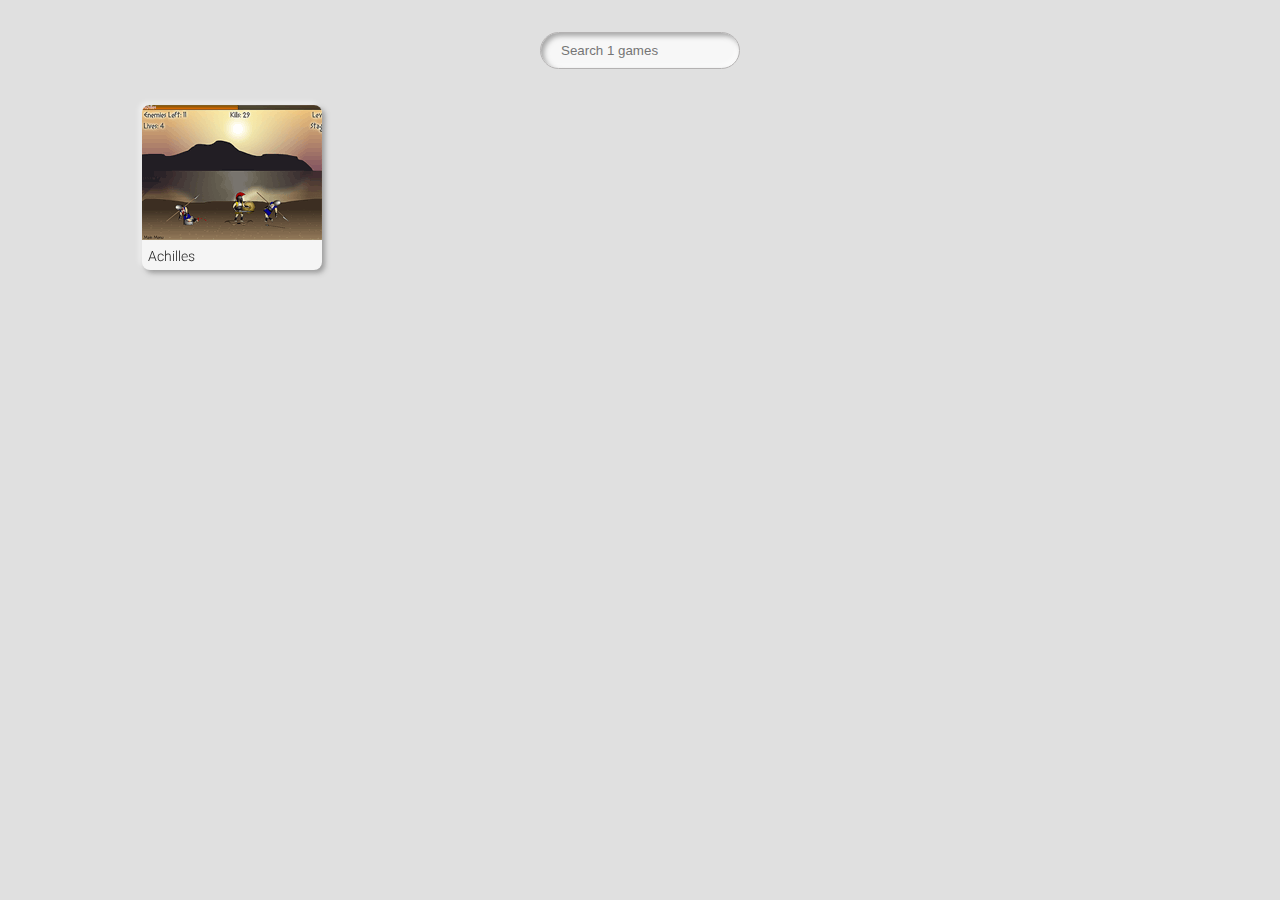
<file: pro/index.html>
<!DOCTYPE html>
<html>
<head>
    <meta charset="utf-8">
    <meta name="viewport" content="width=device-width">
    <title>Flash Game Emulator</title>
    <link rel="manifest" href="./manifest.json">
    <meta name="mobile-web-app-capable" content="yes">
    <meta name="apple-mobile-web-app-capable" content="yes">
    <meta name="application-name" content="PWA Games">
    <meta name="apple-mobile-web-app-title" content="PWA Games">
    <meta name="viewport" content="width=device-width, initial-scale=1, shrink-to-fit=no">
    <link rel="icon" type="image/jpg" sizes="144x144" href="./icon.png">
    <link rel="apple-touch-icon" type="image/jpg" sizes="144x144" href="./icon.png">
    <link rel="stylesheet" href="./css/gallery.css?v=1.0">
    <!-- Google tag (gtag.js) -->
    <script async src="https://www.googletagmanager.com/gtag/js?id=G-YK2XK0Y6DY"></script>
    <script>
        window.dataLayer = window.dataLayer || [];
        function gtag(){dataLayer.push(arguments);}
        gtag('js', new Date());
        gtag('config', 'G-YK2XK0Y6DY');
    </script>
</head>
<body>
    <main>
        <input type="search" id="search" class="input-search" name="search" placeholder="Search games" />
        <ul class="gallery">
            
            <li class="game"><a class="game-link" href="./s/achilles/"><video poster="spinner.svg"></video><h2 class="game-title">Achilles</h2></a></li>
        
        </ul>
    </main>
    <script type="module" src="./js/home.js"></script>
</body>
</html>
</file>
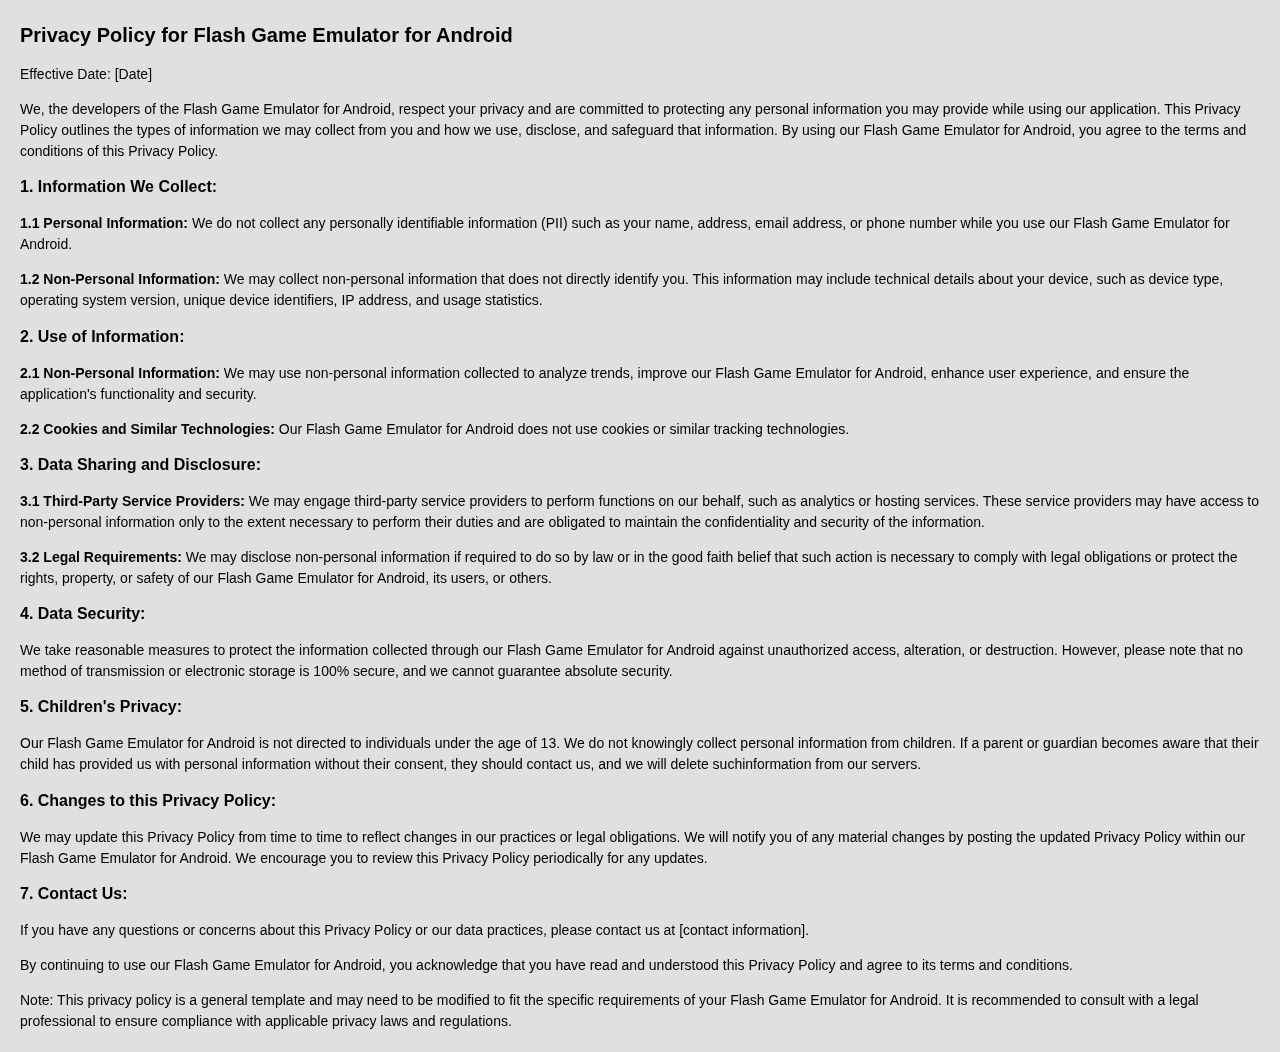
<file: pro/privacy.html>
<!DOCTYPE html>
<html>

<head>
    <meta charset="utf-8">
    <meta name="viewport" content="width=device-width">
    <title>Flash Game Emulator</title>
    <link rel="manifest" href="./manifest.json">
    <meta name="mobile-web-app-capable" content="yes">
    <meta name="apple-mobile-web-app-capable" content="yes">
    <meta name="application-name" content="PWA Games">
    <meta name="apple-mobile-web-app-title" content="PWA Games">
    <meta name="viewport" content="width=device-width, initial-scale=1, shrink-to-fit=no">
    <link rel="icon" type="image/jpg" sizes="144x144" href="./icon.png">
    <link rel="apple-touch-icon" type="image/jpg" sizes="144x144" href="./icon.png">
    <link rel="stylesheet" href="./css/gallery.css?v=1.0">
    <style>
        body {
            font-family: Arial, sans-serif;
            font-size: 14px;
            line-height: 1.5;
            margin: 20px;
        }

        h1 {
            font-size: 20px;
            margin-bottom: 10px;
        }

        h2 {
            font-size: 16px;
            margin-bottom: 5px;
        }

        p {
            margin-bottom: 10px;
        }

        strong {
            font-weight: bold;
        }

        em {
            font-style: italic;
        }

        ul {
            margin-bottom: 10px;
        }

        li {
            margin-left: 20px;
        }
    </style>
</head>

<body>
    <h1>Privacy Policy for Flash Game Emulator for Android</h1>
    <p>Effective Date: [Date]</p>
    <p>We, the developers of the Flash Game Emulator for Android, respect your privacy and are committed to protecting
        any personal information you may provide while using our application. This Privacy Policy outlines the types of
        information we may collect from you and how we use, disclose, and safeguard that information. By using our Flash
        Game Emulator for Android, you agree to the terms and conditions of this Privacy Policy.</p>
    <h2>1. Information We Collect:</h2>
    <p><strong>1.1 Personal Information:</strong> We do not collect any personally identifiable information (PII) such
        as your name, address, email address, or phone number while you use our Flash Game Emulator for Android.</p>
    <p><strong>1.2 Non-Personal Information:</strong> We may collect non-personal information that does not directly
        identify you. This information may include technical details about your device, such as device type, operating
        system version, unique device identifiers, IP address, and usage statistics.</p>
    <h2>2. Use of Information:</h2>
    <p><strong>2.1 Non-Personal Information:</strong> We may use non-personal information collected to analyze trends,
        improve our Flash Game Emulator for Android, enhance user experience, and ensure the application's functionality
        and security.</p>
    <p><strong>2.2 Cookies and Similar Technologies:</strong> Our Flash Game Emulator for Android does not use cookies
        or similar tracking technologies.</p>
    <h2>3. Data Sharing and Disclosure:</h2>
    <p><strong>3.1 Third-Party Service Providers:</strong> We may engage third-party service providers to perform
        functions on our behalf, such as analytics or hosting services. These service providers may have access to
        non-personal information only to the extent necessary to perform their duties and are obligated to maintain the
        confidentiality and security of the information.</p>
    <p><strong>3.2 Legal Requirements:</strong> We may disclose non-personal information if required to do so by law or
        in the good faith belief that such action is necessary to comply with legal obligations or protect the rights,
        property, or safety of our Flash Game Emulator for Android, its users, or others.</p>
    <h2>4. Data Security:</h2>
    <p>We take reasonable measures to protect the information collected through our Flash Game Emulator for Android
        against unauthorized access, alteration, or destruction. However, please note that no method of transmission or
        electronic storage is 100% secure, and we cannot guarantee absolute security.</p>
    <h2>5. Children's Privacy:</h2>
    <p>Our Flash Game Emulator for Android is not directed to individuals under the age of 13. We do not knowingly
        collect personal information from children. If a parent or guardian becomes aware that their child has provided
        us with personal information without their consent, they should contact us, and we will delete suchinformation
        from our servers.</p>
    <h2>6. Changes to this Privacy Policy:</h2>
    <p>We may update this Privacy Policy from time to time to reflect changes in our practices or legal obligations. We
        will notify you of any material changes by posting the updated Privacy Policy within our Flash Game Emulator for
        Android. We encourage you to review this Privacy Policy periodically for any updates.</p>
    <h2>7. Contact Us:</h2>
    <p>If you have any questions or concerns about this Privacy Policy or our data practices, please contact us at
        [contact information].</p>
    <p>By continuing to use our Flash Game Emulator for Android, you acknowledge that you have read and understood this
        Privacy Policy and agree to its terms and conditions.</p>
    <p>Note: This privacy policy is a general template and may need to be modified to fit the specific requirements of
        your Flash Game Emulator for Android. It is recommended to consult with a legal professional to ensure
        compliance with applicable privacy laws and regulations.</p>
</body>

</html>
</file>
<file: pro/css/gallery.css>
/* latin */
@font-face {
    font-family: 'Roboto';
    font-style: normal;
    font-weight: 300;
    font-display: swap;
    src: url(../fonts/robotto.woff2) format('woff2');
    unicode-range: U+0000-00FF, U+0131, U+0152-0153, U+02BB-02BC, U+02C6, U+02DA, U+02DC, U+0304, U+0308, U+0329, U+2000-206F, U+2074, U+20AC, U+2122, U+2191, U+2193, U+2212, U+2215, U+FEFF, U+FFFD;
}
@font-face {
    font-family: 'Material Symbols Outlined';
    font-style: normal;
    font-weight: 100;
    src: url(../fonts/material.woff2) format('woff2');
}
.material-symbols-outlined {
    font-family: 'Material Symbols Outlined';
    font-weight: normal;
    font-style: normal;
    font-size: 24px;
    line-height: 1;
    letter-spacing: normal;
    text-transform: none;
    display: inline-block;
    white-space: nowrap;
    word-wrap: normal;
    direction: ltr;
    -webkit-font-feature-settings: 'liga';
    -webkit-font-smoothing: antialiased;
}
body {
    margin: 0;
    font-family: 'Roboto', sans-serif;
    background: #e0e0e0;
}
body:before {
    content: '';
    display: block;
    width: 100%;
    height: 100%;
    position: fixed;
    z-index: -1;
    /* background-size: cover;
    background-image: url('a.jpg');
    background: linear-gradient(to bottom, #ff4f8b, #dff1ff);  */
}
.color {
    position: fixed;
    filter: blur(150px);
}
.color:nth-child(1) {
    background: #ff359b;
    width: 600px;
    height: 600px;
    top: -350px;
}
.color:nth-child(2) {
    background: #00d2ff;
    width: 500px;
    height: 500px;
    bottom: -150px;
    left: 100px;
}
.color:nth-child(3) {
    background: #fffd87;
    width: 300px;
    height: 300px;
    bottom: 50px;
    right: 0px;
}
main {
    display: flex;
    justify-content: center;
    flex-direction: column;
}
.gallery {
    display: grid;
    grid-template-columns: repeat(auto-fill, 180px);
    justify-content: space-evenly;
    margin: auto;
    grid-gap: 10px;
    width: 100%;
    max-width: 1024px;
    list-style: none;
    padding: 20px 0;
}
.game {
    height: 168px;
}
.game-link {
    border-radius: 8px;
    overflow: hidden;
    position: relative;
    display: block;
    text-decoration: none;
    background-color: whitesmoke;
    box-shadow: 3px 3px 5px rgba(90, 90, 90, 0.5), -3px -3px 5px rgba(255, 255, 255, 0.5);
}
.game-link:before {
    content: "";
    backdrop-filter: blur(2px);
    width: 100%;
    height: 100%;
    position: absolute;
    z-index: -1;
    display: block;
}
.game-title {
    margin: 4px 6px 6px;
    font-size: 14px;
    text-overflow: ellipsis;
    overflow: hidden;
    white-space: nowrap;
    color: #222;
    font-weight: 100;
}
video {
    width: 180px;
    height: 135px;
}
main .input-search {
    width: 200px;
    color: #666;
    margin: 32px auto  16px;
    border: 1px solid #b4b2b2;
    padding: 10px 20px;
    background: #f7f7f7;
    border-radius: 20px;
    box-shadow: 3px 3px 5px rgba(90, 90, 90, 0.5) inset, -3px -3px 5px rgba(255, 255, 255, 0.5) inset;
    outline: gray;
}
</file>
